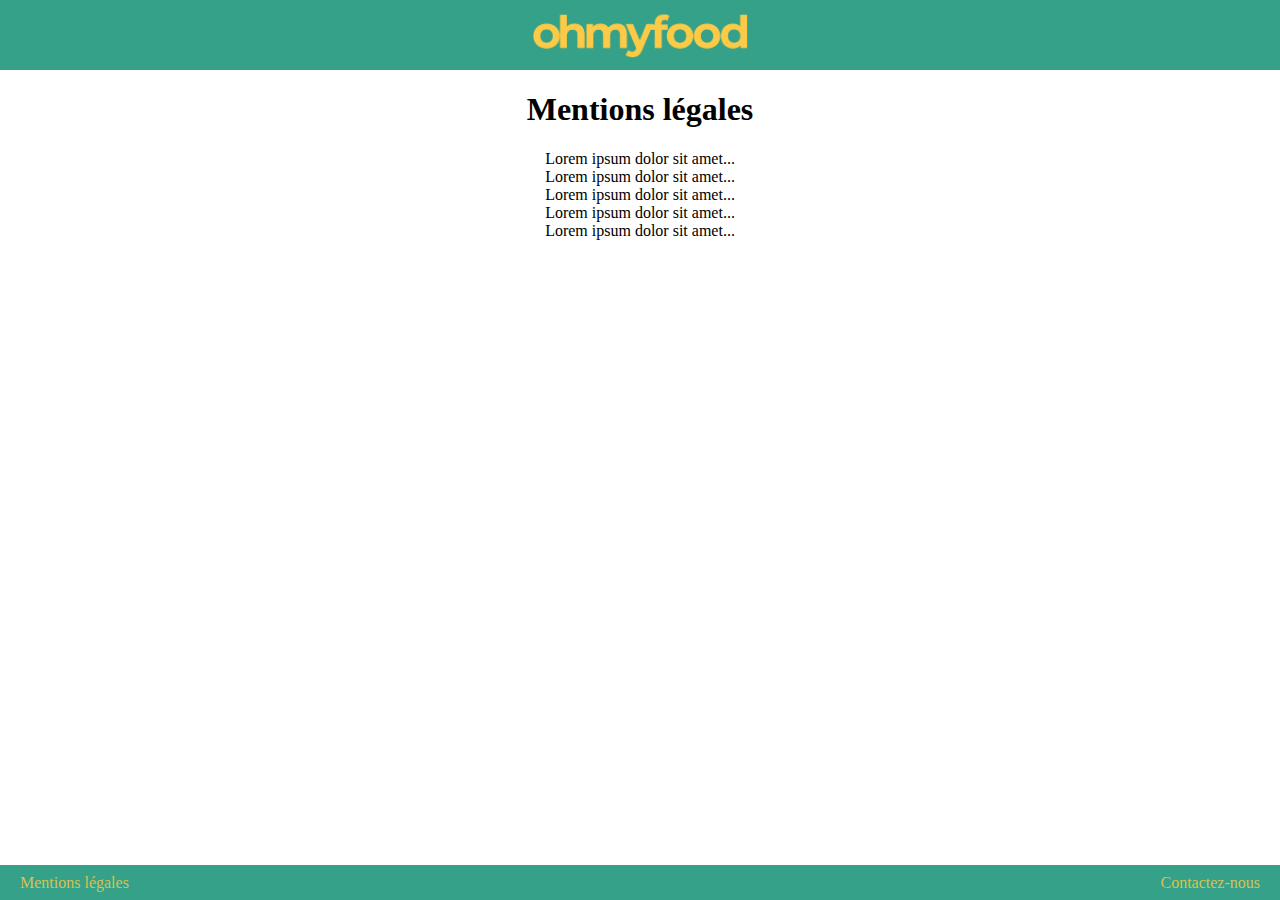
<file: mentionslegales.html>
<!DOCTYPE html>
<html lang="fr">


<head>

    <meta charset="utf-8" />
    <meta name="viewport" content="width=device-width, initial-scale= 1">

    <title>Mentions légales Ohmyfood</title>

    <link rel="stylesheet" media="all" href="css/style.css" />
</head>

<body>

    <header class="header">

        <div class="h1header"><img src="img/logo-ohmyfood.png" class="logoohmyfood" alt="Logo Ohmyfood"></div>

    </header>
    <main class="conteneur">
        <h1>Mentions légales</h1>
        <p>Lorem ipsum dolor sit amet...</p>
        <p>Lorem ipsum dolor sit amet...</p>
        <p>Lorem ipsum dolor sit amet...</p>
        <p>Lorem ipsum dolor sit amet...</p>
        <p>Lorem ipsum dolor sit amet...</p>

    </main>
    <footer class="footer">

        <!--Mentions légale-->
        <div class="footer1">

            <a href="html/mentionslegales.html" target="_blank" class="mention">Mentions légales</a>

        </div>

        <!--Contactez-nous-->
        <div class="footer2">

            <a href="mailto:service-client-ohmyfood@gmail.com" class="contact">Contactez-nous </a>

        </div>

    </footer>

</body>

</html>
</file>
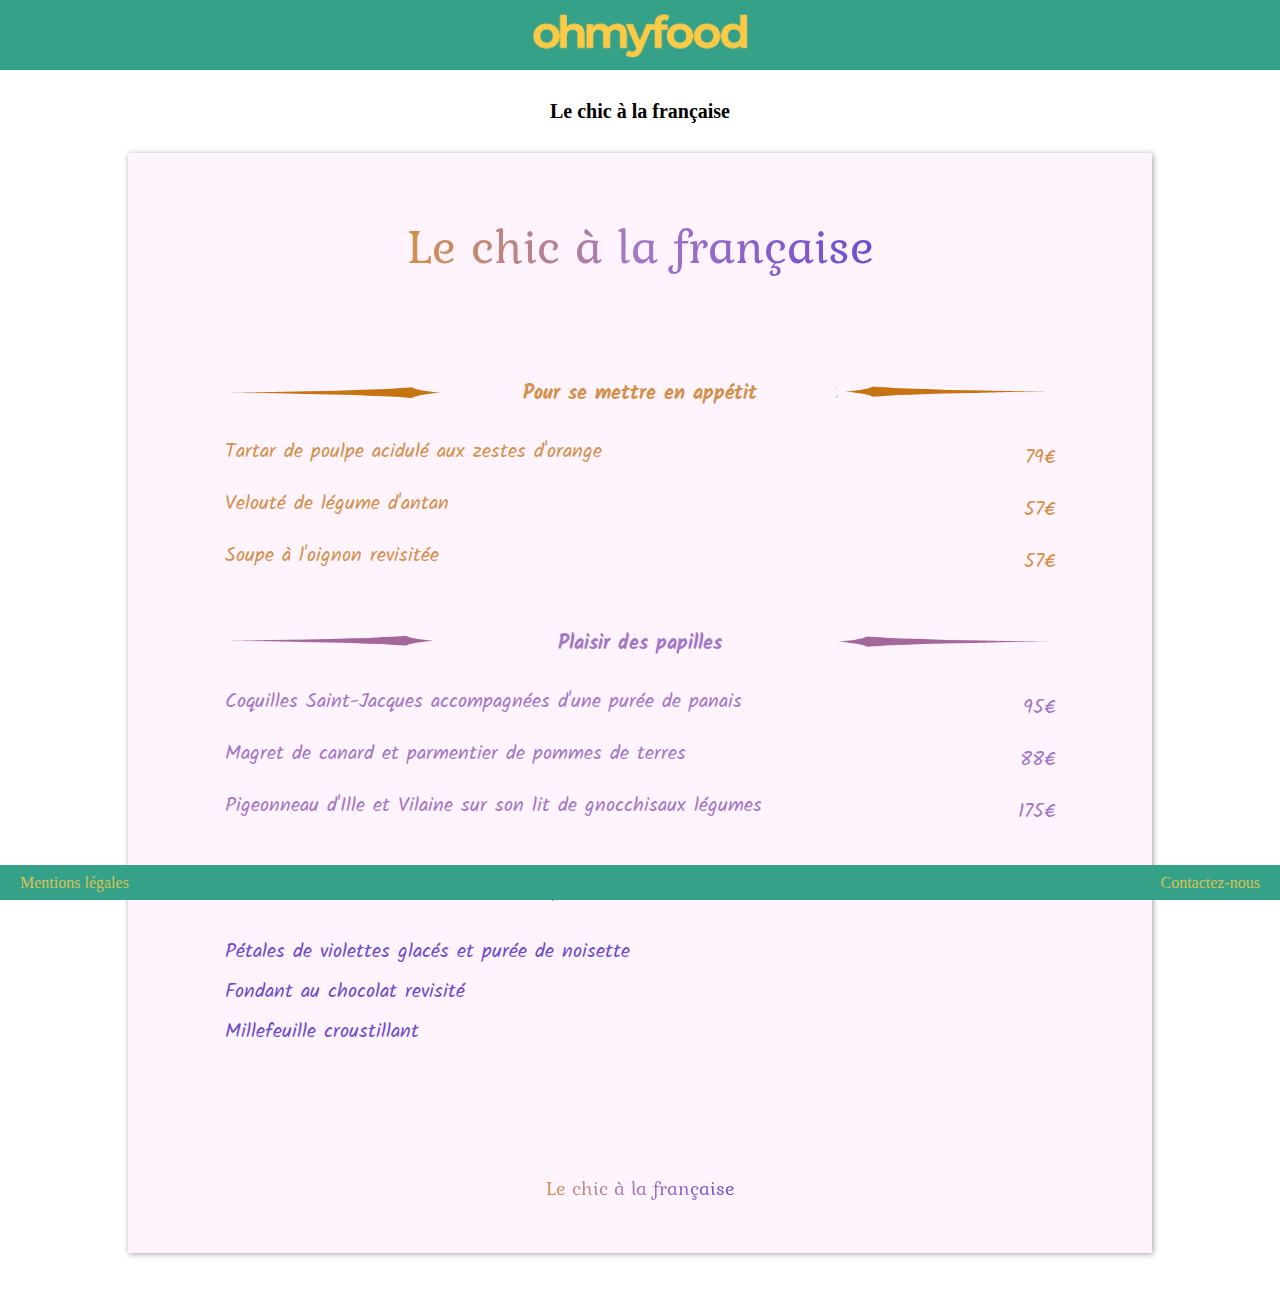
<file: menu2.html>
<!DOCTYPE html>
<html lang="fr">

<head>

    <meta charset="utf-8" />
    <meta name="viewport" content="width=device-width, initial-scale= 1">

    <title>Ohmyfood</title>
    <meta name="description" content="Ohmyfood permet à nos clients de réserver dans les meilleurs réstaurants. Notre concept permet aux utilisateurs de réduire leur temps d’attente dans les
    restaurants car leur menu est préparé à l’avance. Plus de perte de temps à consulter la carte ! Consultez le menu du restaurant 'Le chic à la française">

    <!--Fonts-->
    <link href="https://fonts.googleapis.com/css2?family=Dancing+Script&family=Kurale&display=swap" rel="stylesheet">
    <link href="https://fonts.googleapis.com/css2?family=Kalam:wght@300&display=swap" rel="stylesheet">

    <!--style-->
    <link rel="stylesheet" media="all" href="css/stylem2.css" />

</head>

<body>
    <!-- Entete -->
    <header class="header">

        <div class="h1header">
            <a href="index.html" class="a"><img src="img/logo-ohmyfood.png" alt="Logo Ohmyfood" class="logoohmyfood"></a>
        </div>

    </header>

    <!--Le menu-->
    <main class="conteneur">

        <h1>Le chic à la française</h1>

        <section class="contenant">

            <header class="enteteresto">

                <P class="enteterestonom">Le chic à la française</P>
            </header>

            <section class="menu">

                <!--entrée-->

                <article class="entreeplatdessert">

                    <!--Prélude-->
                    <div class="titre">

                        <p class="titre2"><img src="img/flechegauche2a.png" alt="fleche" class="fleche"></p>
                        <h2 class="h21">Pour se mettre en appétit</h2>
                        <p class="titre3"><img src="img/flechedroite2a.png" alt="fleche" class="fleche"></p>

                    </div>

                    <!--liste des entrées-->
                    <div class="liste1">

                        <div class="ligne">
                            <p class="plat">Tartar de poulpe acidulé aux zestes d'orange</p>
                            <P class="prixplat">79€</P>
                        </div>

                        <div class="ligne">
                            <p class="plat">Velouté de légume d'antan</p>
                            <p class="prixplat">57€</p>
                        </div>

                        <div class="ligne">
                            <p class="plat">Soupe à l'oignon revisitée</p>
                            <p class="prixplat">57€</p>
                        </div>

                    </div>

                </article>

                <!--plat-->

                <article class="entreeplatdessert">
                    <!--Point d'ogue-->
                    <div class="titre">

                        <p class="titre2"><img src="img/flechegauche2b.png" alt="fleche" class="fleche"></p>
                        <h2 class="h22">Plaisir des papilles</h2>
                        <p class="titre3"><img src="img/flechedroite2b.png" alt="fleche" class="fleche"></p>

                    </div>
                    <!--liste des plats-->
                    <div class="liste2">
                        <div class="ligne">
                            <p class="plat">Coquilles Saint-Jacques accompagnées d'une purée de panais</p>
                            <P class="prixplat">95€</P>
                        </div>

                        <div class="ligne">
                            <p class="plat">Magret de canard et parmentier de pommes de terres</p>
                            <p class="prixplat">88€</p>
                        </div>

                        <div class="ligne">
                            <p class="plat">Pigeonneau d'Ille et Vilaine sur son lit de gnocchisaux légumes</p>
                            <p class="prixplat">175€</p>
                        </div>


                    </div>

                </article>

                <!--dessert-->

                <article class="entreeplatdessert">

                    <!--Mouvement final-->
                    <div class="titre">

                        <p class="titre2"><img src="img/flechegauche2c.png" alt="fleche" class="fleche"></p>
                        <h2 class="h23">Gourmandises sucrées</h2>
                        <p class="titre3"><img src="img/flechedroite2c.png" alt="fleche" class="fleche"></p>


                    </div>

                    <!--liste des desserts-->
                    <div class="liste3">

                        <div class="ligne">
                            <p class="plat">Pétales de violettes glacés et purée de noisette</p>
                            <P class="prixplat"></P>
                        </div>
                        <div class="ligne">
                            <p class="plat">Fondant au chocolat revisité</p>
                            <p class="prixplat"></p>
                        </div>
                        <div class="ligne">
                            <p class="plat">Millefeuille croustillant</p>
                            <p class="prixplat"></p>
                        </div>

                    </div>

                </article>

            </section>

            <!--Pied de page du menu-->

            <footer class="pieddepageresto">

                <p class="pieddepagerestonom"> Le chic à la française</p>
            </footer>

        </section>

    </main>

    <!--pied de page-->

    <footer class="footer">

        <!--Mentions légale-->
        <div class="footer1">

            <a href="mentionslegales.html" target="_blank" class="mention">Mentions légales</a>

        </div>

        <!--Contactez-nous-->
        <div class="footer2">

            <a href="mailto:service-client-ohmyfood@gmail.com" class="contact">Contactez-nous </a>

        </div>

    </footer>

</body>

</html>
</file>
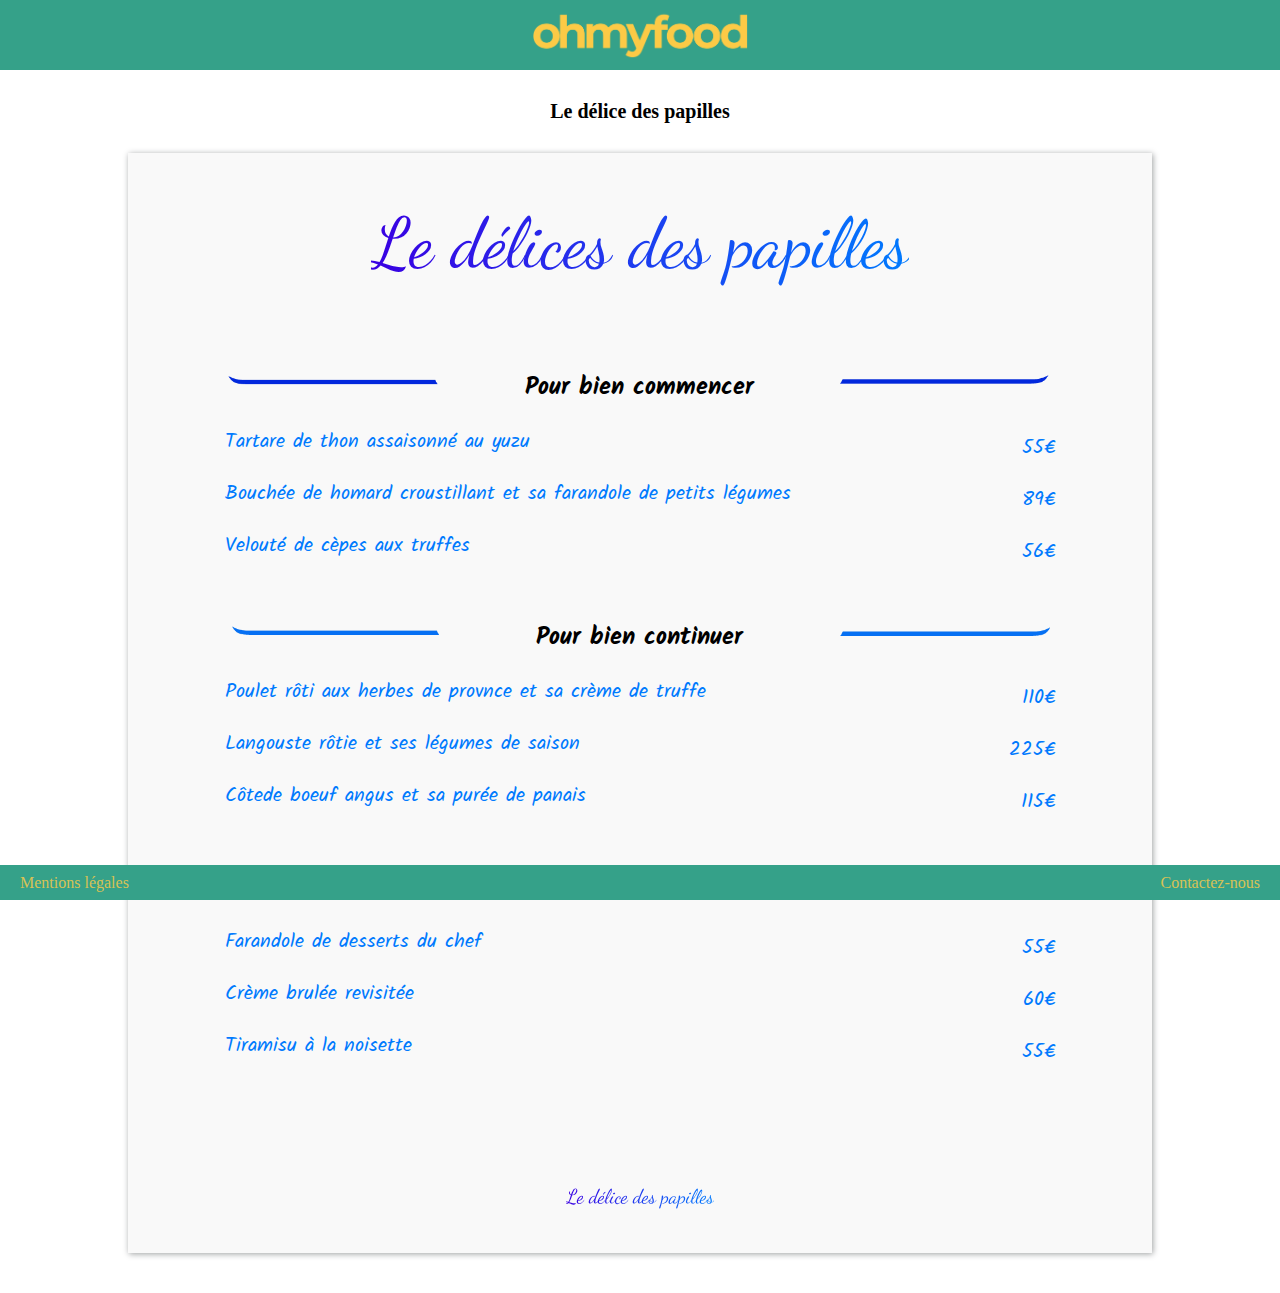
<file: menu3.html>
<!DOCTYPE html>
<html lang="fr">

<head>

    <meta charset="utf-8" />
    <meta name="viewport" content="width=device-width, initial-scale= 1">

    <title>Ohmyfood</title>
    <meta name="description" content="Ohmyfood permet à nos clients de réserver dans les meilleurs réstaurants. Notre concept permet aux utilisateurs de réduire leur temps d’attente dans les
    restaurants car leur menu est préparé à l’avance. Plus de perte de temps à consulter la carte ! Consultez le menu du restaurant 'Le délice des papilles">

    <!--Fonts-->
    <link href="https://fonts.googleapis.com/css2?family=Dancing+Script&family=Kurale&display=swap" rel="stylesheet">
    <link href="https://fonts.googleapis.com/css2?family=Kalam:wght@300&display=swap" rel="stylesheet">

    <!--style-->
    <link rel="stylesheet" media="all" href="css/stylem3.css" />

</head>

<body>
    <!-- Entete -->
    <header class="header">

        <div class="h1header">
            <a href="index.html" class="a"><img src="img/logo-ohmyfood.png" alt="Logo Ohmyfood" class="logoohmyfood"></a>
        </div>

    </header>

    <!--Le menu-->
    <main class="conteneur">

        <h1> Le délice des papilles</h1>

        <section class="contenant">

            <header class="enteteresto">

                <P class="enteterestonom">Le délices des papilles</P>
            </header>

            <section class="menu">

                <!--entrée-->

                <article class="entreeplatdessert">

                    <!--Prélude-->
                    <div class="titre">

                        <p class="titre2"><img src="img/flechegauche3a.png" alt="fleche" class="fleche"></p>
                        <h2>Pour bien commencer</h2>
                        <p class="titre3"><img src="img/flechedroite3a.png" alt="fleche" class="fleche"></p>

                    </div>

                    <!--liste des entrées-->
                    <div class="liste">

                        <div class="ligne">
                            <p class="plat">Tartare de thon assaisonné au yuzu</p>
                            <P class="prixplat">55€</P>
                        </div>

                        <div class="ligne">
                            <p class="plat">Bouchée de homard croustillant et sa farandole de petits légumes</p>
                            <p class="prixplat">89€</p>
                        </div>

                        <div class="ligne">
                            <p class="plat">Velouté de cèpes aux truffes</p>
                            <p class="prixplat">56€</p>
                        </div>

                    </div>

                </article>

                <!--plat-->

                <article class="entreeplatdessert">
                    <!--plat-->
                    <div class="titre">

                        <p class="titre2"><img src="img/flechegauche3b.png" alt="fleche" class="fleche"></p>
                        <h2>Pour bien continuer</h2>
                        <p class="titre3"><img src="img/flechedroite3b.png" alt="fleche" class="fleche"></p>

                    </div>
                    <!--liste des plats-->
                    <div class="liste">
                        <div class="ligne">
                            <p class="plat">Poulet rôti aux herbes de provnce et sa crème de truffe</p>
                            <P class="prixplat">110€</P>
                        </div>

                        <div class="ligne">
                            <p class="plat">Langouste rôtie et ses légumes de saison</p>
                            <p class="prixplat">225€</p>
                        </div>

                        <div class="ligne">
                            <p class="plat">Côtede boeuf angus et sa purée de panais</p>
                            <p class="prixplat">115€</p>
                        </div>

                    </div>

                </article>

                <!--dessert-->

                <article class="entreeplatdessert">

                    <!--Mouvement final-->
                    <div class="titre">

                        <p class="titre2"><img src="img/flechegauche3c.png" alt="fleche" class="fleche"></p>
                        <h2>Pour bien terminer</h2>
                        <p class="titre3"><img src="img/flechedroite3c.png" alt="fleche" class="fleche"></p>


                    </div>

                    <!--liste des desserts-->
                    <div class="liste">

                        <div class="ligne">
                            <p class="plat">Farandole de desserts du chef</p>
                            <P class="prixplat">55€</P>
                        </div>
                        <div class="ligne">
                            <p class="plat">Crème brulée revisitée</p>
                            <p class="prixplat">60€</p>
                        </div>
                        <div class="ligne">
                            <p class="plat">Tiramisu à la noisette</p>
                            <p class="prixplat">55€</p>
                        </div>

                    </div>

                </article>

            </section>

            <!--Pied de page du menu-->

            <footer class="pieddepageresto">

                <p class="pieddepagerestonom"> Le délice des papilles</p>
            </footer>

        </section>

    </main>

    <!--pied de page-->

    <footer class="footer">

        <!--Mentions légale-->
        <div class="footer1">

            <a href="mentionslegales.html" target="_blank" class="mention">Mentions légales</a>

        </div>

        <!--Contactez-nous-->
        <div class="footer2">

            <a href="mailto:service-client-ohmyfood@gmail.com" class="contact">Contactez-nous </a>

        </div>

    </footer>

</body>

</html>
</file>
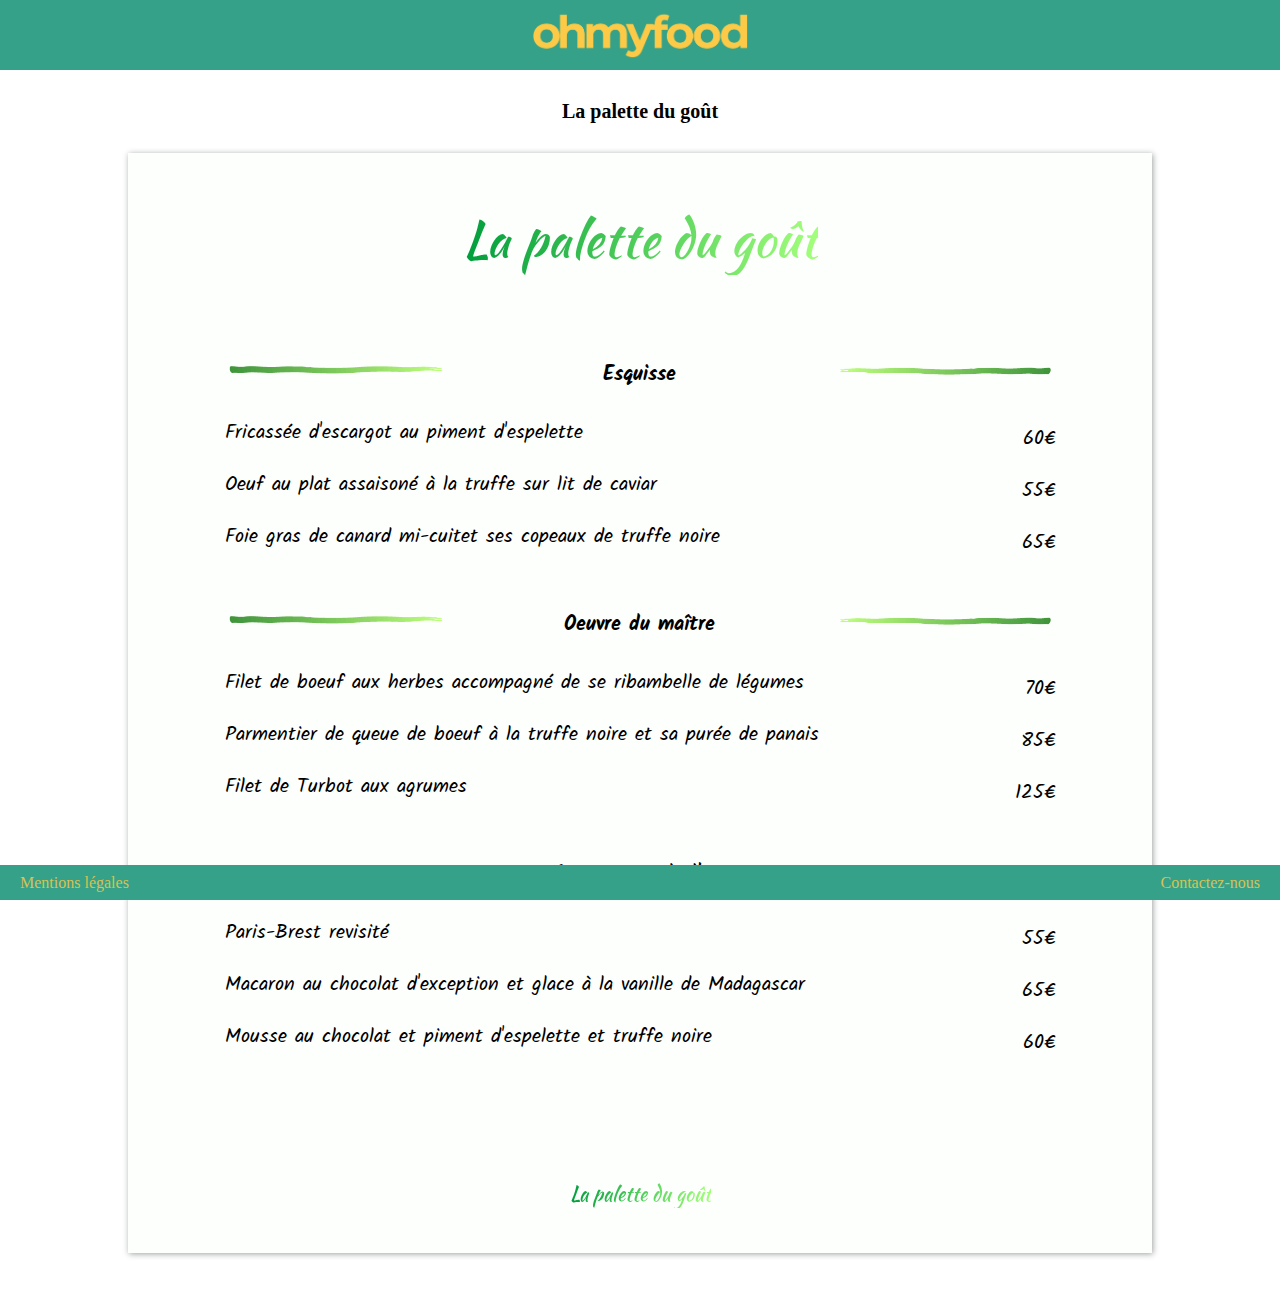
<file: menu4.html>
<!DOCTYPE html>
<html lang="fr">

<head>

    <meta charset="utf-8" />
    <meta name="viewport" content="width=device-width, initial-scale= 1">

    <title>Ohmyfood</title>
    <meta name="description" content="Ohmyfood permet à nos clients de réserver dans les meilleurs réstaurants. Notre concept permet aux utilisateurs de réduire leur temps d’attente dans les
    restaurants car leur menu est préparé à l’avance. Plus de perte de temps à consulter la carte ! Consultez le menu du restaurant 'La palette du goût">

    <!--Fonts-->
    <link href="https://fonts.googleapis.com/css2?family=Kaushan+Script&display=swap" rel="stylesheet">
    <link href="https://fonts.googleapis.com/css2?family=Kalam:wght@300&display=swap" rel="stylesheet">

    <!--style-->
    <link rel="stylesheet" media="all" href="css/stylem4.css" />

</head>

<body>
    <!-- Entete -->
    <header class="header">

        <div class="h1header">
            <a href="index.html" class="a"><img src="img/logo-ohmyfood.png" alt="Logo Ohmyfood" class="logoohmyfood"></a>
        </div>

    </header>

    <!--Le menu-->
    <main class="conteneur">

        <h1>La palette du goût</h1>

        <section class="contenant">

            <header class="enteteresto">

                <P class="enteterestonom">La palette du goût</P>
            </header>

            <section class="menu">

                <!--entrée-->

                <article class="entreeplatdessert">

                    <!--Entrée-->
                    <div class="titre">

                        <p class="titre2"><img src="img/flechegauche4.png" alt="fleche" class="fleche"></p>
                        <h2>Esquisse</h2>
                        <p class="titre3"><img src="img/flechedroite4.png" alt="fleche" class="fleche"></p>

                    </div>

                    <!--liste des entrées-->
                    <div class="liste">

                        <div class="ligne">
                            <p class="plat">Fricassée d'escargot au piment d'espelette</p>
                            <P class="prixplat">60€</P>
                        </div>

                        <div class="ligne">
                            <p class="plat">Oeuf au plat assaisoné à la truffe sur lit de caviar</p>
                            <p class="prixplat">55€</p>
                        </div>

                        <div class="ligne">
                            <p class="plat">Foie gras de canard mi-cuitet ses copeaux de truffe noire</p>
                            <p class="prixplat">65€</p>
                        </div>

                    </div>

                </article>

                <!--plat-->

                <article class="entreeplatdessert">
                    <!--Plats-->
                    <div class="titre">

                        <p class="titre2"><img src="img/flechegauche4.png" alt="fleche" class="fleche"></p>
                        <h2>Oeuvre du maître</h2>
                        <p class="titre3"><img src="img/flechedroite4.png" alt="fleche" class="fleche"></p>

                    </div>
                    <!--liste des plats-->
                    <div class="liste">
                        <div class="ligne">
                            <p class="plat">Filet de boeuf aux herbes accompagné de se ribambelle de légumes</p>
                            <P class="prixplat">70€</P>
                        </div>

                        <div class="ligne">
                            <p class="plat">Parmentier de queue de boeuf à la truffe noire et sa purée de panais</p>
                            <p class="prixplat">85€</p>
                        </div>

                        <div class="ligne">
                            <p class="plat">Filet de Turbot aux agrumes</p>
                            <p class="prixplat">125€</p>
                        </div>


                    </div>

                </article>

                <!--dessert-->

                <article class="entreeplatdessert">

                    <!--dessert-->
                    <div class="titre">

                        <p class="titre2"><img src="img/flechegauche4.png" alt="fleche" class="fleche"></p>
                        <h2>Au sommet de l'art</h2>
                        <p class="titre3"><img src="img/flechedroite4.png" alt="fleche" class="fleche"></p>


                    </div>

                    <!--liste des desserts-->
                    <div class="liste">

                        <div class="ligne">
                            <p class="plat">Paris-Brest revisité</p>
                            <P class="prixplat">55€</P>
                        </div>
                        <div class="ligne">
                            <p class="plat">Macaron au chocolat d'exception et glace à la vanille de Madagascar</p>
                            <p class="prixplat">65€</p>
                        </div>
                        <div class="ligne">
                            <p class="plat">Mousse au chocolat et piment d'espelette et truffe noire</p>
                            <p class="prixplat">60€</p>
                        </div>

                    </div>

                </article>

            </section>

            <!--Pied de page du menu-->

            <footer class="pieddepageresto">

                <p class="pieddepagerestonom"> La palette du goût</p>
            </footer>

        </section>

    </main>

    <!--pied de page-->

    <footer class="footer">

        <!--Mentions légale-->
        <div class="footer1">

            <a href="mentionslegales.html" target="_blank" class="mention">Mentions légales</a>

        </div>

        <!--Contactez-nous-->
        <div class="footer2">

            <a href="mailto:service-client-ohmyfood@gmail.com" class="contact">Contactez-nous </a>

        </div>

    </footer>

</body>

</html>
</file>
<file: css/style.css>
/*body*/

body {
    width: auto;
    height: auto;
    margin: 0;
    display: flex;
    flex-direction: column;
    position: relative;
}

p {
    margin: 0;
}


/*header*/

.header {
    width: 100%;
    height: 100px;
    background-color: #35A189;
}

.h1header {
    display: flex;
    justify-content: center;
    align-items: center;
    width: 100%;
    height: 100px;
    margin: 0px;
}

.logoohmyfood {
    width: 50%;
}

.a {
    display: flex;
    justify-content: center;
    align-items: center;
}


/* header pour tablette et ordinateur */

@media all and (min-width: 500px) and (max-width: 1023px) {
    .header {
        height: 70px;
    }
    .h1header {
        height: 70px;
    }
    .logoohmyfood {
        width: 15%;
        min-width: 216px;
    }
}

@media all and (min-width: 1024px) {
    .header {
        height: 70px;
    }
    .h1header {
        height: 70px;
    }
    .logoohmyfood {
        width: 15%;
        min-width: 216px;
    }
}


/*main*/

.conteneur {
    display: flex;
    flex-direction: column;
    align-items: center;
}


/* menu */

.menus {
    width: 80%;
    height: 2100px;
    margin: 10%;
    display: flex;
    flex-direction: column;
    justify-content: space-between;
}


/* menu pour tablette*/

@media all and (min-width: 1024px) {
    .menus {
        width: 30%;
        height: 550px;
        margin: 0;
        display: grid;
        grid-template-columns: 50% 50%;
        column-gap: 1rem;
        justify-items: center;
        align-content: space-evenly;
    }
    .menus a:hover article {
        transform: scale(1.3);
    }
    .menus a article {
        transition: transform 2s;
    }
}

.flash {
    width: 80%;
    height: auto;
    display: flex;
    flex-direction: column;
    align-items: center;
    align-content: center;
    justify-content: center;
    position: absolute;
}

.flash2 {
    width: 80%;
    height: auto;
    display: flex;
    flex-direction: column;
    align-items: center;
    align-content: center;
    justify-content: center;
    position: absolute;
}


/*menu 1*/

.lanoteenchantee {
    background-color: #FFDDDA;
    width: 100%;
    height: 380px;
    display: flex;
    flex-direction: column;
    align-items: center;
    align-content: center;
    justify-content: center;
    box-shadow: 1px 1px 6px #9EA1A2;
    text-decoration: none;
    position: relative;
    overflow: hidden;
}

.fas {
    background-image: -webkit-linear-gradient(left, #FF3B53, #FF875D);
    -webkit-background-clip: text;
    color: transparent;
    font-size: 2em;
}

.h1menu1 {
    margin: 0px;
    font-size: 30px;
    color: #582f34;
    font-family: 'Devonshire', cursive;
}

.h2menu1 {
    margin: 0px;
    padding-top: 10px;
    padding-bottom: 10px;
    color: #582f34;
    font-style: italic;
}


/* menu 1 pour ordinateur*/

@media all and (min-width: 1024px) {
    .lanoteenchantee {
        width: 150px;
        height: 220px;
    }
    .fas {
        font-size: 1em;
    }
    .h1menu1 {
        margin: 0;
        font-size: 15px;
    }
    .h2menu1 {
        font-size: 15px;
    }
}


/*fin du menus 1*/


/* menu 2 */

.menu2 {
    background-color: #FFF4FE;
    width: 100%;
    height: 450px;
    display: flex;
    flex-direction: column;
    justify-content: center;
    align-items: center;
    box-shadow: 1px 1px 6px #9EA1A2;
    text-decoration: none;
    position: relative;
    overflow: hidden;
}

.h1menu2 {
    margin: 0px;
    font-size: 20px;
    font-family: 'Kurale', serif;
    background: -webkit-linear-gradient(left, #d3904b, #a277c6, #6e4ccc);
    -webkit-background-clip: text;
    -webkit-text-fill-color: transparent;
}

.h2menu2 {
    margin: 0px;
    padding-top: 10px;
    padding-bottom: 10px;
    color: #D16400;
    font-style: italic;
}


/* menu 2 pour ordinateur*/

@media all and (min-width: 1024px) {
    .menu2 {
        width: 150px;
        height: 220px;
    }
    .h1menu2 {
        font-size: 10px;
    }
    .h2menu2 {
        font-size: 20px;
    }
}


/*menu 3*/

.menu3 {
    background-color: #F9F9F9;
    width: 100%;
    height: 450px;
    display: flex;
    flex-direction: column;
    justify-content: center;
    align-items: center;
    box-shadow: 1px 1px 6px #9EA1A2;
    text-decoration: none;
    position: relative;
    overflow: hidden;
}

.h1menu3 {
    margin: 0;
    font-family: 'Dancing Script', cursive;
    background: -webkit-linear-gradient(left, #3900E2, #007AFE);
    -webkit-background-clip: text;
    -webkit-text-fill-color: transparent;
}

.h2menu3 {
    margin: 0px;
    padding-top: 10px;
    padding-bottom: 10px;
    color: #007CFF;
    font-family: 'Shadows Into Light', cursive;
    font-style: italic;
}


/*menu 3 pour ordi*/

@media all and (min-width: 1024px) {
    .menu3 {
        width: 150px;
        height: 220px;
    }
    .h1menu3 {
        font-size: 13px;
    }
}


/*menu4*/

.menu4 {
    background-color: #FDFFFD;
    width: 100%;
    height: 450px;
    display: flex;
    flex-direction: column;
    justify-content: center;
    align-items: center;
    box-shadow: 1px 1px 6px #9EA1A2;
    text-decoration: none;
    position: relative;
    overflow: hidden;
}

.h1menu4 {
    margin: 0px;
    font-family: 'Kaushan Script', cursive;
    background: -webkit-linear-gradient(left, #009D3C, #A3FF7B);
    -webkit-background-clip: text;
    -webkit-text-fill-color: transparent;
}

.h2menu4 {
    margin: 0px;
    padding-top: 10px;
    padding-bottom: 10px;
    color: #44C856;
    font-family: 'Shadows Into Light', cursive;
    font-style: italic;
}


/*menu 4 pour ordi*/

@media all and (min-width: 1024px) {
    .menu4 {
        width: 150px;
        height: 220px;
    }
    .h1menu4 {
        font-size: 13px;
    }
}


/* section prochainement*/

.pro {
    width: 45%;
    margin: 0;
    margin-bottom: 50px;
    border-radius: 10px;
    background: #35A189;
    display: flex;
    justify-content: center;
}

.prochainement {
    font-size: 100%;
    color: #D7C255;
    margin: 0;
    padding-bottom: 5px;
    padding-top: 5px;
}


/* animation prochainement*/

@-webkit-keyframes point {
    0% {
        opacity: 1;
    }
    100% {
        opacity: 0;
    }
}

.point1 {
    -webkit-animation: point 2s infinite;
}

.point2 {
    -webkit-animation: point 2s infinite;
    animation-delay: 0.4s;
}

.point3 {
    -webkit-animation: point 2s infinite;
    animation-delay: 0.8s;
}


/* prochaineemnt pour ordi*/

@media all and (min-width: 1024px) {
    .pro {
        width: 13%;
    }
    .prochainement {
        font-size: 100%;
    }
}


/*footer*/

.footer {
    width: 100%;
    height: 25px;
    background-color: #35A189;
    display: flex;
    position: fixed;
    bottom: 0px;
    padding-top: 5px;
    padding-bottom: 5px;
}

.footer1 {
    width: 50%;
    display: flex;
    align-items: center;
}

.mention {
    color: #D7C255;
    font-size: 100%;
    padding-left: 20px;
    margin: 0px;
    text-decoration: none;
}

.footer2 {
    width: 50%;
    display: flex;
    align-items: center;
    justify-content: flex-end;
}

.contact {
    color: #D7C255;
    font-size: 100%;
    padding-right: 20px;
    margin: 0px;
    text-decoration: none;
}


/* annimation footer*/

@keyframes agite {
    0% {
        -webkit-transform: rotate(2deg);
    }
    50% {
        -webkit-transform-origin: center;
    }
    100% {
        -webkit-transform: rotate(-2deg);
    }
}

.mention:hover {
    -webkit-animation: agite 0.1s alternate infinite ease-in-out;
}

.contact:hover {
    -webkit-animation: agite 0.1s alternate infinite ease-in-out;
}
</file>
<file: css/stylem2.css>
/*body*/

body {
    width: auto;
    height: auto;
    margin: 0px;
    display: flex;
    flex-direction: column;
    position: relative;
}

p {
    margin-top: 0%;
    font-size: 13px;
    font-family: 'Kalam', cursive;
}

h1 {
    margin-bottom: 0%;
    font-size: 20px;
}

h2 {
    margin: 0%;
    font-family: 'Kalam', cursive;
    font-weight: bolder;
    font-size: 13px;
    display: inline-block;
}

.h21 {
    color: #d3904b;
    background: -webkit-linear-gradient(top, #d3904b, #d3904b) no-repeat bottom left;
    background-size: 0px 2px;
    transition: 1s;
}

.h22 {
    color: #a277c6;
    background: -webkit-linear-gradient(top, #a277c6, #a277c6) no-repeat bottom left;
    background-size: 0px 2px;
    transition: 1s;
}

.h23 {
    color: #6e4ccc;
    background: -webkit-linear-gradient(top, #6e4ccc, #6e4ccc) no-repeat bottom left;
    background-size: 0px 2px;
    transition: 1s;
}


/*header*/

.header {
    width: 100%;
    height: 100px;
    background-color: #35A189;
}

.h1header {
    display: flex;
    justify-content: center;
    align-items: center;
    width: 100%;
    height: 100px;
    margin: 0px;
}

.logoohmyfood {
    width: 50%;
}

.a {
    display: flex;
    justify-content: center;
    align-items: center;
}


/*main*/

.conteneur {
    display: flex;
    flex-direction: column;
    align-items: center;
    margin-bottom: 40px;
}


/* bloc central */

.contenant {
    width: 90%;
    height: auto;
    margin: 3% 10%;
    display: flex;
    flex-direction: column;
    justify-content: flex-start;
    align-items: center;
    background-color: #FFF4FE;
    box-shadow: 1px 1px 6px #9EA1A2;
}


/*menu*/


/*entete du menu*/

.enteteresto {
    width: 90%;
    height: auto;
    display: flex;
    flex-direction: column;
    justify-content: flex-start;
    align-items: center;
}

.enteterestonom {
    font-size: 20px;
    font-family: 'Kurale', serif;
    background: -webkit-linear-gradient(left, #d3904b, #a277c6, #6e4ccc);
    -webkit-background-clip: text;
    -webkit-text-fill-color: transparent;
    margin-bottom: 15px;
    margin-top: 15px;
}


/*bloc principal du menu*/

.menu {
    width: 90%;
    height: auto;
    display: flex;
    flex-direction: column;
    justify-content: flex-start;
    align-items: center;
}

.entreeplatdessert {
    padding-bottom: 20px;
    width: 90%;
}

.fleche {
    width: 40px;
    height: auto;
}

.titre2 {
    margin: 0%;
    text-align: left;
}

.titre3 {
    margin: 0%;
    text-align: right;
}

.titre {
    width: 100%;
    height: auto;
    display: flex;
    flex-direction: row;
    justify-content: space-between;
    margin-bottom: 10px;
}

.liste1 {
    display: flex;
    flex-direction: column;
    width: 100%;
    color: #d3904b;
}

.liste2 {
    display: flex;
    flex-direction: column;
    width: 100%;
    color: #a277c6;
}

.liste3 {
    display: flex;
    flex-direction: column;
    width: 100%;
    color: #6e4ccc;
}

.ligne {
    display: flex;
    flex-direction: row;
}

.plat {
    display: flex;
    justify-content: flex-start;
    width: 80%;
    line-height: 20px;
}

.prixplat {
    display: flex;
    justify-content: flex-end;
    width: 20%;
}


/*pied de page du menu*/

.pieddepageresto {
    width: 90%;
    height: auto;
    display: flex;
    flex-direction: row;
    justify-content: center;
    align-items: center;
}

.pieddepagerestonom {
    font-size: 15px;
    font-family: 'Kurale', serif;
    background: -webkit-linear-gradient(left, #d3904b, #a277c6, #6e4ccc);
    -webkit-background-clip: text;
    -webkit-text-fill-color: transparent;
    margin-bottom: 10px;
}


/*fin de la partie menu*/


/*footer*/

.footer {
    width: 100%;
    height: 25px;
    background-color: #35A189;
    display: flex;
    position: fixed;
    bottom: 0px;
    padding-top: 5px;
    padding-bottom: 5px;
}

.footer1 {
    width: 50%;
    display: flex;
    align-items: center;
}

.mention {
    color: #D7C255;
    font-size: 100%;
    padding-left: 20px;
    margin: 0px;
    text-decoration: none;
}

.footer2 {
    width: 50%;
    display: flex;
    align-items: center;
    justify-content: flex-end;
}

.contact {
    color: #D7C255;
    font-size: 100%;
    padding-right: 20px;
    margin: 0px;
    text-decoration: none;
}


/* mediQ tablette et ordinateur */

@media all and (min-width: 1024px) {
    h1 {
        margin: 30px;
    }
    p {
        font-size: 20px;
    }
    .h21 {
        font-size: 125%;
        height: 39px;
    }
    .h22 {
        font-size: 125%;
        height: 39px;
    }
    .h23 {
        font-size: 125%;
        height: 39px;
    }
    .fleche {
        width: 80%;
    }
    .titre {
        margin-bottom: 25px;
    }
    .titre2 {
        width: 33%;
    }
    .titre3 {
        width: 33%;
    }
    .header {
        height: 70px;
    }
    .h1header {
        height: 70px;
    }
    .logoohmyfood {
        width: 15%;
        min-width: 216px;
    }
    .contenant {
        width: 80%;
        height: 1100px;
        margin: 0%;
        display: flex;
        flex-direction: row;
        flex-wrap: wrap;
        justify-content: space-around;
        align-content: space-around;
    }
    .enteterestonom {
        font-size: 50px;
    }
    .entreeplatdessert {
        padding-bottom: 30px;
    }
    .pieddepagerestoicon {
        font-size: 1.5em;
        margin-right: 20px;
    }
    .pieddepagerestonom {
        font-size: 20px;
    }
}

@media all and (min-width: 500px) and (max-width: 1023px) {
    .header {
        height: 70px;
    }
    .h1header {
        height: 70px;
    }
    .logoohmyfood {
        width: 15%;
        min-width: 216px;
    }
}


/*ANIMATIONS*/


/* annimation soulignée */

h2:hover {
    background-size: 100% 2px;
}


/* annimation footer*/

@keyframes agite {
    0% {
        -webkit-transform: rotate(2deg);
    }
    50% {
        -webkit-transform-origin: center;
    }
    100% {
        -webkit-transform: rotate(-2deg);
    }
}

.mention:hover {
    -webkit-animation: agite 0.1s alternate infinite ease-in-out;
}

.contact:hover {
    -webkit-animation: agite 0.1s alternate infinite ease-in-out;
}
</file>
<file: css/stylem3.css>
/*body*/

body {
    width: auto;
    height: auto;
    margin: 0px;
    display: flex;
    flex-direction: column;
    position: relative;
}

p {
    margin-top: 0%;
    font-size: 15px;
    font-family: 'Kalam', cursive;
    color: #007AFE;
}

h1 {
    margin-bottom: 0%;
    font-size: 20px;
}

h2 {
    margin: 0%;
    font-family: 'Kalam', cursive;
    font-weight: bolder;
    font-size: 15px;
    color: black;
    display: inline-block;
    background: -webkit-linear-gradient(top, black, black) no-repeat bottom left;
    background-size: 0px 2px;
    transition: 1s;
}

.a {
    display: flex;
    justify-content: center;
    align-items: center;
}


/*header*/

.header {
    width: 100%;
    height: 100px;
    background-color: #35A189;
}

.h1header {
    display: flex;
    justify-content: center;
    align-items: center;
    width: 100%;
    height: 100px;
    margin: 0px;
}

.logoohmyfood {
    width: 50%;
}


/*main*/

.conteneur {
    display: flex;
    flex-direction: column;
    align-items: center;
    margin-bottom: 40px;
}


/* bloc central */

.contenant {
    width: 90%;
    height: auto;
    margin: 3% 10%;
    display: flex;
    flex-direction: column;
    justify-content: flex-start;
    align-items: center;
    background-color: #F9F9F9;
    box-shadow: 1px 1px 6px #9EA1A2;
}


/*menu*/


/*entete du menu*/

.enteteresto {
    width: 90%;
    height: auto;
    display: flex;
    flex-direction: column;
    justify-content: flex-start;
    align-items: center;
}

.enteterestonom {
    font-size: 20px;
    font-family: 'Dancing Script', cursive;
    background: -webkit-linear-gradient(left, #3900E2, #007AFE);
    -webkit-background-clip: text;
    -webkit-text-fill-color: transparent;
    margin-bottom: 15px;
    margin-top: 15px;
}


/*bloc principal du menu*/

.menu {
    width: 90%;
    height: auto;
    display: flex;
    flex-direction: column;
    justify-content: flex-start;
    align-items: center;
}

.entreeplatdessert {
    padding-bottom: 20px;
    width: 90%;
}

.fleche {
    width: 50px;
    height: auto;
}

.titre2 {
    margin: 0%;
    text-align: left;
}

.titre3 {
    margin: 0%;
    text-align: right;
}

.titre {
    width: 100%;
    height: auto;
    display: flex;
    flex-direction: row;
    justify-content: space-between;
    margin-bottom: 10px;
}

.liste {
    display: flex;
    flex-direction: column;
    width: 100%;
}

.ligne {
    display: flex;
    flex-direction: row;
}

.plat {
    display: flex;
    justify-content: flex-start;
    width: 80%;
    line-height: 20px;
}

.prixplat {
    display: flex;
    justify-content: flex-end;
    width: 20%;
}


/*pied de page du menu*/

.pieddepageresto {
    width: 90%;
    height: auto;
    display: flex;
    flex-direction: row;
    justify-content: center;
    align-items: center;
}

.pieddepagerestonom {
    font-size: 15px;
    font-family: 'Dancing Script', cursive;
    background: -webkit-linear-gradient(left, #3900E2, #007AFE);
    -webkit-background-clip: text;
    -webkit-text-fill-color: transparent;
    margin-bottom: 10px;
}


/*fin de la partie menu*/


/*footer*/

.footer {
    width: 100%;
    height: 25px;
    background-color: #35A189;
    display: flex;
    position: fixed;
    bottom: 0px;
    padding-top: 5px;
    padding-bottom: 5px;
}

.footer1 {
    width: 50%;
    display: flex;
    align-items: center;
}

.mention {
    color: #D7C255;
    font-size: 100%;
    padding-left: 20px;
    margin: 0px;
    text-decoration: none;
}

.footer2 {
    width: 50%;
    display: flex;
    align-items: center;
    justify-content: flex-end;
}

.contact {
    color: #D7C255;
    font-size: 100%;
    padding-right: 20px;
    margin: 0px;
    text-decoration: none;
}


/* mediQ tablette et ordinateur */

@media all and (min-width: 1024px) {
    h1 {
        margin: 30px;
    }
    p {
        font-size: 20px;
    }
    h2 {
        font-size: 150%;
        height: 39px;
    }
    .fleche {
        width: 80%;
    }
    .titre {
        margin-bottom: 25px;
    }
    .titre2 {
        width: 33%;
    }
    .titre3 {
        width: 33%;
    }
    .header {
        height: 70px;
    }
    .h1header {
        height: 70px;
    }
    .logoohmyfood {
        width: 15%;
        min-width: 216px;
    }
    .enteterestonom {
        font-size: 70px;
    }
    .contenant {
        width: 80%;
        height: 1100px;
        margin: 0%;
        display: flex;
        flex-direction: row;
        flex-wrap: wrap;
        justify-content: space-around;
        align-content: space-around;
    }
    .entreeplatdessert {
        padding-bottom: 30px;
    }
    .pieddepagerestoicon {
        font-size: 1.5em;
        margin-right: 20px;
    }
    .pieddepagerestonom {
        font-size: 20px;
    }
}

@media all and (min-width: 500px) and (max-width: 1023px) {
    .header {
        height: 70px;
    }
    .h1header {
        height: 70px;
    }
    .logoohmyfood {
        width: 15%;
        min-width: 216px;
    }
}


/*ANIMATIONS*/


/* annimation soulignée */

h2:hover {
    background-size: 100% 2px;
}


/* annimation footer*/

@keyframes agite {
    0% {
        -webkit-transform: rotate(2deg);
    }
    50% {
        -webkit-transform-origin: center;
    }
    100% {
        -webkit-transform: rotate(-2deg);
    }
}

.mention:hover {
    -webkit-animation: agite 0.1s alternate infinite ease-in-out;
}

.contact:hover {
    -webkit-animation: agite 0.1s alternate infinite ease-in-out;
}
</file>
<file: css/stylem4.css>
/*body*/

body {
    width: auto;
    height: auto;
    margin: 0px;
    display: flex;
    flex-direction: column;
    position: relative;
}

p {
    margin-top: 0%;
    font-size: 15px;
    font-family: 'Kalam', cursive;
    color: black
}

h1 {
    margin-bottom: 0%;
    font-size: 20px;
}

h2 {
    margin: 0%;
    font-family: 'Kalam', cursive;
    font-weight: bolder;
    font-size: 15px;
    color: black;
    display: inline-block;
    background: -webkit-linear-gradient(top, black, black) no-repeat bottom left;
    background-size: 0px 2px;
    transition: 1s;
}


/*header*/

.header {
    width: 100%;
    height: 100px;
    background-color: #35A189;
}

.h1header {
    display: flex;
    justify-content: center;
    align-items: center;
    width: 100%;
    height: 100px;
    margin: 0px;
}

.logoohmyfood {
    width: 50%;
}

.a {
    display: flex;
    justify-content: center;
    align-items: center;
}


/*main*/

.conteneur {
    display: flex;
    flex-direction: column;
    align-items: center;
    margin-bottom: 40px;
}


/* bloc central */

.contenant {
    width: 90%;
    height: auto;
    margin: 3% 10%;
    display: flex;
    flex-direction: column;
    justify-content: flex-start;
    align-items: center;
    background-color: #FDFFFD;
    box-shadow: 1px 1px 6px #9EA1A2;
}


/*menu*/


/*entete du menu*/

.enteteresto {
    width: 90%;
    height: auto;
    display: flex;
    flex-direction: column;
    justify-content: flex-start;
    align-items: center;
}

.enteterestonom {
    font-size: 20px;
    font-family: 'Kaushan Script', cursive;
    background: -webkit-linear-gradient(left, #009D3C, #A3FF7B);
    -webkit-background-clip: text;
    -webkit-text-fill-color: transparent;
    margin-bottom: 15px;
    margin-top: 15px;
}


/*bloc principal du menu*/

.menu {
    width: 90%;
    height: auto;
    display: flex;
    flex-direction: column;
    justify-content: flex-start;
    align-items: center;
}

.entreeplatdessert {
    padding-bottom: 20px;
    width: 90%;
}

.fleche {
    width: 50px;
    height: auto;
}

.titre2 {
    margin: 0%;
    text-align: left;
}

.titre3 {
    margin: 0%;
    text-align: right;
}

.titre {
    width: 100%;
    height: auto;
    display: flex;
    flex-direction: row;
    justify-content: space-between;
    margin-bottom: 10px;
}

.liste {
    display: flex;
    flex-direction: column;
    width: 100%;
}

.ligne {
    display: flex;
    flex-direction: row;
}

.plat {
    display: flex;
    justify-content: flex-start;
    width: 80%;
    line-height: 20px;
}

.prixplat {
    display: flex;
    justify-content: flex-end;
    width: 20%;
}


/*pied de page du menu*/

.pieddepageresto {
    width: 90%;
    height: auto;
    display: flex;
    flex-direction: row;
    justify-content: center;
    align-items: center;
}

.pieddepagerestonom {
    font-size: 15px;
    font-family: 'Kaushan Script', cursive;
    background: -webkit-linear-gradient(left, #009D3C, #A3FF7B);
    -webkit-background-clip: text;
    -webkit-text-fill-color: transparent;
    margin-bottom: 10px;
}


/*fin de la partie menu*/


/*footer*/

.footer {
    width: 100%;
    height: 25px;
    background-color: #35A189;
    display: flex;
    position: fixed;
    bottom: 0px;
    padding-top: 5px;
    padding-bottom: 5px;
}

.footer1 {
    width: 50%;
    display: flex;
    align-items: center;
}

.mention {
    color: #D7C255;
    font-size: 100%;
    padding-left: 20px;
    margin: 0px;
    text-decoration: none;
}

.footer2 {
    width: 50%;
    display: flex;
    align-items: center;
    justify-content: flex-end;
}

.contact {
    color: #D7C255;
    font-size: 100%;
    padding-right: 20px;
    margin: 0px;
    text-decoration: none;
}


/* mediQ tablette et ordinateur */

@media all and (min-width: 1024px) {
    h1 {
        margin: 30px;
    }
    p {
        font-size: 20px;
    }
    h2 {
        font-size: 125%;
        height: 39px;
    }
    .fleche {
        width: 80%;
    }
    .titre {
        margin-bottom: 25px;
    }
    .titre2 {
        width: 33%;
    }
    .titre3 {
        width: 33%;
    }
    .header {
        height: 70px;
    }
    .h1header {
        height: 70px;
    }
    .logoohmyfood {
        width: 15%;
        min-width: 216px;
    }
    .enteterestonom {
        font-size: 50px;
    }
    .contenant {
        width: 80%;
        height: 1100px;
        margin: 0%;
        display: flex;
        flex-direction: row;
        flex-wrap: wrap;
        justify-content: space-around;
        align-content: space-around;
    }
    .entreeplatdessert {
        padding-bottom: 30px;
    }
    .pieddepagerestoicon {
        font-size: 1.5em;
        margin-right: 20px;
    }
    .pieddepagerestonom {
        font-size: 20px;
    }
}

@media all and (min-width: 500px) and (max-width: 1023px) {
    .header {
        height: 70px;
    }
    .h1header {
        height: 70px;
    }
    .logoohmyfood {
        width: 15%;
        min-width: 216px;
    }
}


/*ANIMATIONS*/


/* annimation soulignée */

h2:hover {
    background-size: 100% 2px;
}


/* annimation footer*/

@keyframes agite {
    0% {
        -webkit-transform: rotate(2deg);
    }
    50% {
        -webkit-transform-origin: center;
    }
    100% {
        -webkit-transform: rotate(-2deg);
    }
}

.mention:hover {
    -webkit-animation: agite 0.1s alternate infinite ease-in-out;
}

.contact:hover {
    -webkit-animation: agite 0.1s alternate infinite ease-in-out;
}
</file>
